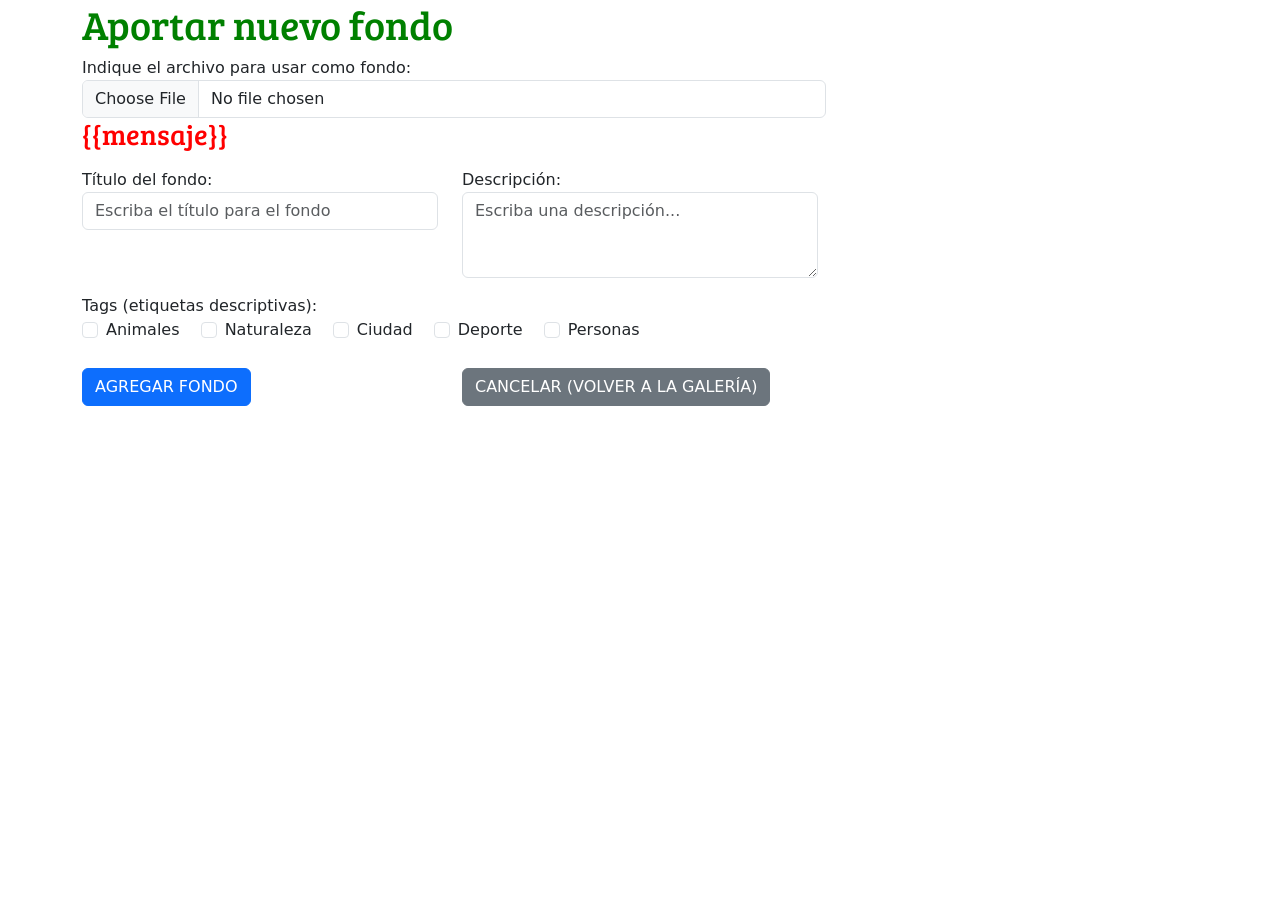
<file: templates/aportar.html>
<html>

<head>
	<meta charset="utf-8">
	<meta name="viewport" content="width=device-width, initial-scale=1.0">
	<meta name="description" content="">
	<meta name="author" content="">
	<title>Galería de fotos con Flask</title>
	<link rel="stylesheet" href="https://cdn.jsdelivr.net/npm/bootstrap@5.3.3/dist/css/bootstrap.min.css">
	<link rel="stylesheet" type="text/css" href="/static/css/estilos.css">
        
        <script src="https://code.jquery.com/jquery-3.7.1.min.js"></script>
	<script>
		$(document).ready(function () {
			$("#b_aportar").click(function () {
				$("#formulario").attr("action", "/insertar");
				$("#formulario").submit();
			});
			$("#b_cancelar").click(function () {
				$("#formulario").attr("action", "/");
				$("#formulario").submit();
			});
		});
	</script>
</head>

<body class="container">
	<h1>Aportar nuevo fondo</h1>
	<form action="" method="POST" id="formulario" enctype="multipart/form-data">
		<div class="form-row">
			<div class="col-md-8 mb-3">
				<label for="archivo">Indique el archivo para usar como fondo:</label>
				<input class="form-control" type="file" name="archivo" accept="image/png, image/jpeg">
				<h3>{{mensaje}}</h3>
			</div>
		</div>
		<div class="row">
			<div class="col-md-4 mb-3">
				<label for="titulo">Título del fondo:</label>
				<input type="text" class="form-control" name="titulo" placeholder="Escriba el título para el fondo">
			</div>
			<div class="col-md-4 mb-3">
				<label for="descripcion">Descripción:</label>
				<textarea type="text" class="form-control" name="descripcion" rows=3 cols=40
					placeholder="Escriba una descripción..."></textarea>
			</div>
		</div>
		<div class="row">
			<div class="col-md-8 mb-3">
				<label>Tags (etiquetas descriptivas):</label><br>
				<div class="form-check form-check-inline">
					<input type="checkbox" class="form-check-input" name="animales">
					<label class="form-check-label" for="animales">Animales</label>
				</div>
				<div class="form-check form-check-inline">
					<input type="checkbox" class="form-check-input" name="naturaleza">
					<label class="form-check-label" for="naturaleza">Naturaleza</label>
				</div>
				<div class="form-check form-check-inline">
					<input type="checkbox" class="form-check-input" name="ciudad">
					<label class="form-check-label" for="ciudad">Ciudad</label>
				</div>
				<div class="form-check form-check-inline">
					<input type="checkbox" class="form-check-input" name="deporte">
					<label class="form-check-label" for="deporte">Deporte</label>
				</div>
				<div class="form-check form-check-inline">
					<input type="checkbox" class="form-check-input" name="personas">
					<label class="form-check-label" for="personas">Personas</label>
				</div>
			</div>
		</div>
		<div class="row">
			<div class="col-md-4 mb-3">
				<button class="btn btn-primary mt-2" type="submit" id="b_aportar">AGREGAR FONDO</button>
			</div>
			<div class="col-md-4 mb-3">
				<button class="btn btn-secondary mt-2" type="submit" id="b_cancelar">CANCELAR (VOLVER A LA
					GALERÍA)</button>
			</div>
		</div>
	</form>
        <script src="https://cdn.jsdelivr.net/npm/bootstrap@5.3.3/dist/js/bootstrap.bundle.min.js"></script>
</body>

</html>
</file>
<file: static/css/estilos.css>
@import url('https://fonts.googleapis.com/css2?family=Bree+Serif&display=swap');
h1{
    font-family: 'Bree Serif', serif;
    color:green;
}
h3{
    font-family: 'Bree Serif', serif;
    color: red;
}
ul.menu{
    list-style-type: none;
    margin: 0;
    padding: 0;
    overflow: hidden;
    background-color: #333;   
}
li a{
    display: block;
    color: white;
    text-align: center;
    padding: 14px 16px;
    text-decoration: none;
    float: left;
}
a.active{
    background-color: #4CAF50;
}
li a:hover{
    background-color: black;
}
</file>
